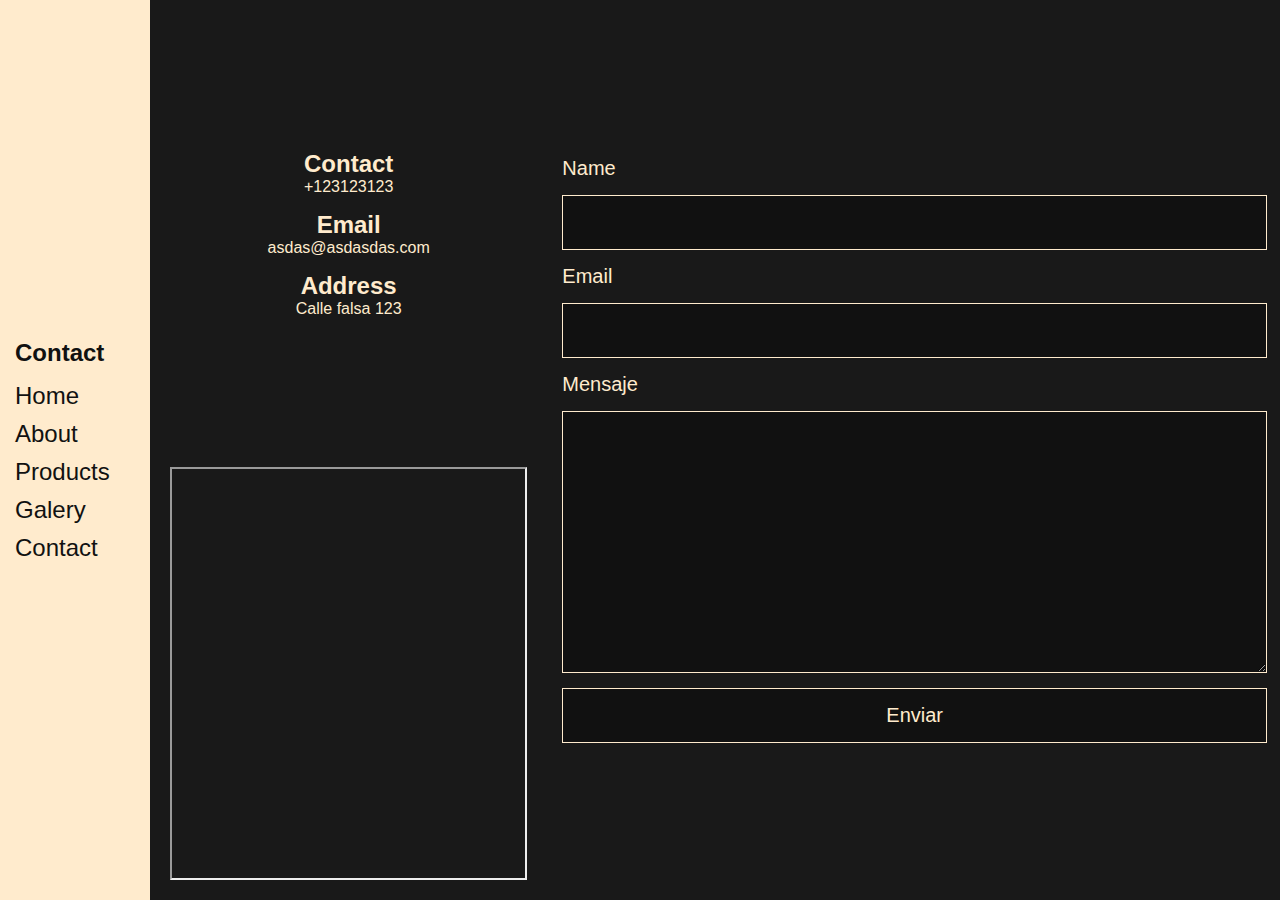
<file: pages/contact.html>
<!DOCTYPE html>
<html lang="en">

<head>
  <meta charset="UTF-8">
  <meta name="viewport" content="width=device-width, initial-scale=1.0">
  <!-- link css -->
  <link rel="stylesheet" href="../css/style.css">
  <title>Contacto</title>
</head>

<body>
  <main>
    <section class="navbar">
      <nav>
        <h2>Contact</h2>
        <ul class="nav-list">
          <li><a href="../index.html" class="nav-link">Home</a></li>
          <li><a href="" class="nav-link">About</a></li>
          <li><a href="" class="nav-link">Products</a></li>
          <li><a href="" class="nav-link">Galery</a></li>
          <li><a href="" class="nav-link">Contact</a></li>
        </ul>
      </nav>
    </section>

    <section class="form-grid">
      <article class="form-data">
        <div>
          <h2>Contact</h2>
          <p>+123123123</p>
        </div>
        <div>
          <h2>Email</h2>
          <p>asdas@asdasdas.com</p>
        </div>
        <div>
          <h2>Address</h2>
          <p>Calle falsa 123</p>
        </div>
      </article>
      <form action="">
        <label for="name">Name</label>
        <input type="text">
        <label for="email">Email</label>
        <input type="email">
        <label for="message">Mensaje</label>
        <textarea name="" id="" cols="30" rows="10"></textarea>
        <input type="button" value="Enviar">
      </form>

      <iframe
        src="https://www.google.com/maps/embed?pb=!1m18!1m12!1m3!1d105073.23949906467!2d-58.43329845000001!3d-34.615823750000004!2m3!1f0!2f0!3f0!3m2!1i1024!2i768!4f13.1!3m3!1m2!1s0x95bcca3b4ef90cbd%3A0xa0b3812e88e88e87!2sBuenos%20Aires%2C%20CABA!5e0!3m2!1ses!2sar!4v1705162309109!5m2!1ses!2sar"
        allowfullscreen="" loading="lazy" referrerpolicy="no-referrer-when-downgrade"></iframe>
    </section>
  </main>
</body>

</html>
</file>
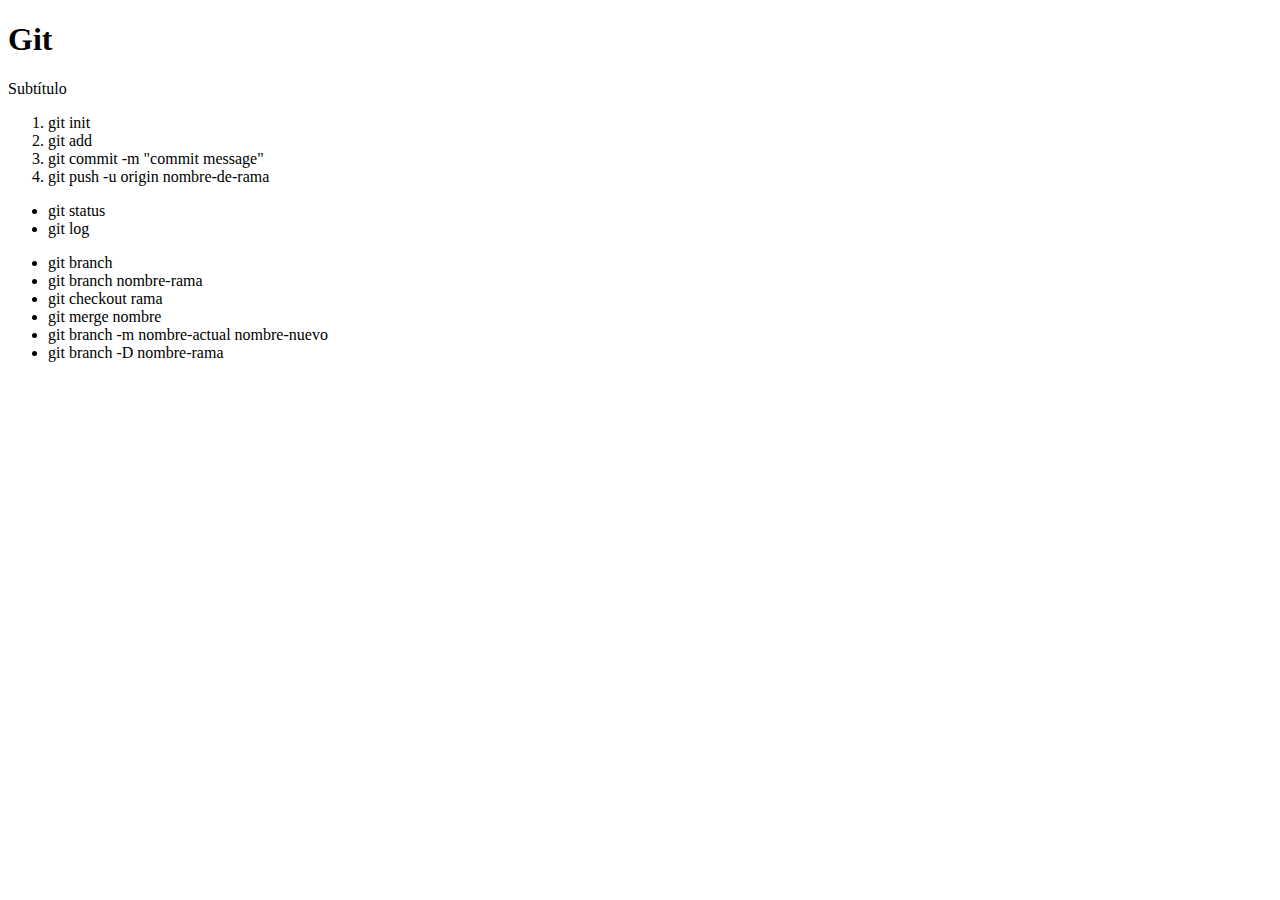
<file: pages/git.html>
<!DOCTYPE html>
<html lang="en">

<head>
    <meta charset="UTF-8">
    <meta name="viewport" content="width=device-width, initial-scale=1.0">
    <link href="https://cdn.jsdelivr.net/npm/bootstrap@5.3.2/dist/css/bootstrap.min.css" rel="stylesheet"
        integrity="sha384-T3c6CoIi6uLrA9TneNEoa7RxnatzjcDSCmG1MXxSR1GAsXEV/Dwwykc2MPK8M2HN" crossorigin="anonymous">
    <title>Git</title>
</head>

<body>

    <section class="container">
        <h1 class="p-5 text-center">Git</h1>
        <p class="p-5 text-center">Subtítulo</p>
        <ol>
            <li>git init</li>
            <li>git add</li>
            <li>git commit -m "commit message"</li>
            <li>git push -u origin nombre-de-rama</li>
        </ol>
        <ul>
            <li>git status</li>
            <li>git log</li>
        </ul>
        <ul>
            <li>git branch</li>
            <li>git branch nombre-rama</li>
            <li>git checkout rama</li>
            <li>git merge nombre</li>
            <li>git branch -m nombre-actual nombre-nuevo</li>
            <li>git branch -D nombre-rama</li>
        </ul>
    </section>

</body>

</html>
</file>
<file: css/style.css>
* {
  padding: 0;
  margin: 0;
  box-sizing: border-box;
}

body {
  font-family: 'Segoe UI', Tahoma, Geneva, Verdana, sans-serif;
  background-color: #191919;
  color: blanchedalmond;
}

main {
  display: grid;
  grid-template-columns: 150px 90%;
  grid-template-rows: auto;
  grid-template-areas: 'sidebar content';
  height: 100vh;
}

/* navbar */

.navbar {
  grid-area: sidebar;
  background-color: blanchedalmond;
  color: #111;
}

nav {
  display: flex;
  flex-direction: column;
  gap: 15px;
  align-items: flex-start;
  justify-content: center;
  height: 100%;
  padding: 15px;
}

.nav-list {
  list-style-type: none;
  display: flex;
  flex-direction: column;
  gap: 10px;
  align-items: start;
}

.nav-link {
  text-decoration: none;
  font-size: 24px;
  color: #111;
}


/* grilla */
.box {
  width: 100%;
  height: 100%;
  border: 1px solid blanchedalmond;
  font-size: 100px;
  display: flex;
  justify-content: center;
  align-items: center;
}

.box img {
  width: 100%;
  height: 100%;
  object-fit: cover;
}

.grilla {
  grid-area: content;
  display: grid;
  grid-template-columns: repeat(4, 1fr);
  grid-template-rows: auto;
  gap: 10px;
  padding: 10px;
  grid-template-areas:
    'a5 a2 a6 a4'
    'a1 a3 a6 a4'
  ;

  /* justify-items: center;
  align-items: center; */
  place-items: center start;
  /* justify-content: end; */
}

.b1 {
  grid-area: a1;
  align-self: start;
  justify-self: end;
}

.b2 {
  grid-area: a2;
}

.b3 {
  grid-area: a3;
  font-size: 16px;
}

.b3 img {
  width: 50%;
}

.b4 {
  grid-area: a4;
  flex-direction: column;
  font-size: 20px;
  gap: 15px;
  padding: 15px;
  text-align: justify;
}

.b5 {
  grid-area: a5;
}

.b6 {
  grid-area: a6;
}


.box-card {
  display: flex;
  flex-direction: column;
  padding: 15px;
  width: 50%;
}

/* contact */

.form-grid{
  display: grid;
  grid-template-columns: repeat(3, 1fr);
  grid-template-areas: 
  'content form form'
  'map     form form';
  padding: 20px;
  gap: 20px;
}
.form-grid iframe{
  grid-area: map;
  width: 100%;
  height: 100%;
}
.form-data{
  display: flex;
  flex-direction: column;
  justify-content: center;
  align-items: center;
  gap: 15px;
  grid-area: content;
  text-align: center;

}
form {
  display: flex;
  flex-direction: column;
  justify-content: center;
  align-items: center;
  gap: 15px;
  padding: 15px;
  grid-area: form;
  height: 100%;
  width: 100%;
}

form label {
  font-size: 20px;
  align-self: flex-start;
}

form input, form textarea {
  width: 100%;
  padding: 15px;
  font-size: 20px;
  background-color: #111;
  border: 1px solid blanchedalmond;
  color: blanchedalmond;

}
</file>
